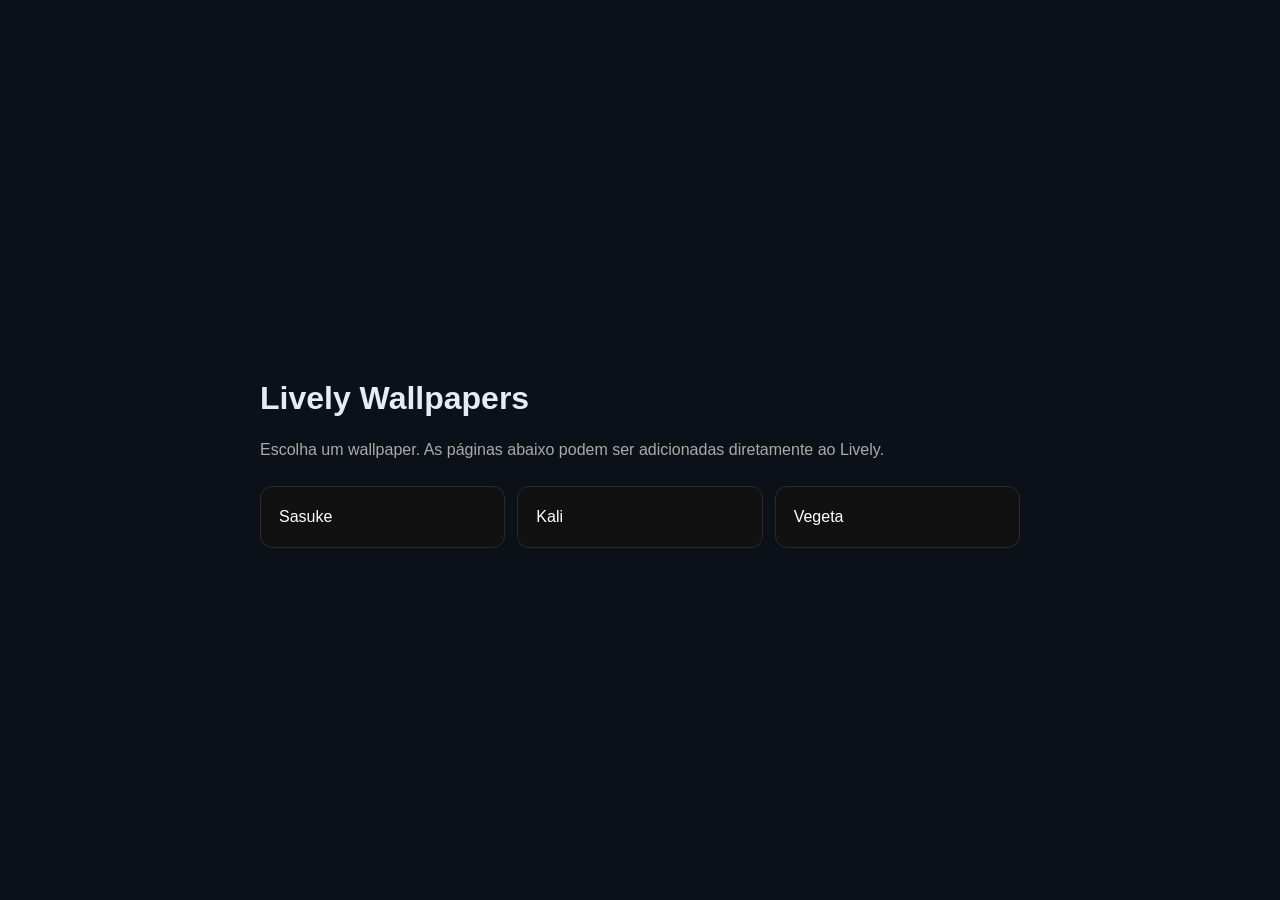
<file: index.html>
<!doctype html>
<html lang="pt-BR">
<head>
  <meta charset="utf-8">
  <meta name="viewport" content="width=device-width,initial-scale=1">
  <meta name="color-scheme" content="dark">
  <title>Lively Wallpapers</title>
  <style>
    * { box-sizing: border-box; }
    body {
      margin: 0;
      min-height: 100vh;
      display: grid;
      place-items: center;
      background: #080808;
      color: #f4f4f4;
      font-family: system-ui, -apple-system, Segoe UI, sans-serif;
    }
    main { width: min(760px, calc(100% - 32px)); }
    h1 { margin-bottom: 8px; }
    p { color: #aaa; }
    .grid {
      display: grid;
      grid-template-columns: repeat(auto-fit, minmax(180px, 1fr));
      gap: 12px;
      margin-top: 24px;
    }
    a {
      display: block;
      padding: 18px;
      border: 1px solid #2b2b2b;
      border-radius: 12px;
      background: #111;
      color: #fff;
      text-decoration: none;
    }
    a:hover { background: #181818; }
  </style>
  <link rel="stylesheet" href="security-shell.css">
  <meta name="referrer" content="strict-origin-when-cross-origin">
</head>
<body>
  <main>
    <h1>Lively Wallpapers</h1>
    <p>Escolha um wallpaper. As páginas abaixo podem ser adicionadas diretamente ao Lively.</p>
    <div class="grid">
      <a href="./sasuke/">Sasuke</a>
      <a href="./kali/">Kali</a>
      <a href="./vegeta/">Vegeta</a>
    </div>
  </main>
</body>
</html>
</file>
<file: security-shell.css>
/* Security portfolio design system: restrained, readable, keyboard-first.
   Styling alone is not a security boundary. Keep app behavior intact. */
:root {
  --portfolio-bg: #0c1119;
  --portfolio-panel: #151e29;
  --portfolio-border: #344454;
  --portfolio-ink: #e3edf3;
  --portfolio-muted: #a8bac8;
  --portfolio-action: #67d4b2;
  color-scheme: dark;
}
html {scroll-behavior: auto !important}
body {
  background: var(--portfolio-bg) !important;
  color: var(--portfolio-ink);
  font-family: ui-monospace, "Cascadia Code", "Consolas", "Segoe UI", sans-serif !important;
  line-height: 1.5;
}
:where(.noise, .grid-noise, .scanline, .boot-orbit, .world-grid) {
  opacity: 0 !important;
  pointer-events: none !important;
}
:where(.panel, .card, .tile, .mini-card, .hero, .sidebar, .topbar, .button, button, input, select, textarea) {
  border-radius: 4px !important;
  box-shadow: none !important;
  text-shadow: none !important;
}
:where(button, input, select, textarea) {font: inherit}
:where(button, a, [role="button"], input, select, textarea):focus-visible {
  outline: 3px solid var(--portfolio-action) !important;
  outline-offset: 3px;
}
:where(a) {text-underline-offset: .18em}
:where(p, small, .muted, .subtitle, .hint) {overflow-wrap: anywhere}
:where(.glass, .glassmorphism, .hologram) {
  backdrop-filter: none !important;
  -webkit-backdrop-filter: none !important;
}
@media (prefers-reduced-motion: reduce) {
  *, *::before, *::after {
    animation-duration: .01ms !important;
    transition-duration: .01ms !important;
    scroll-behavior: auto !important;
  }
}
</file>
